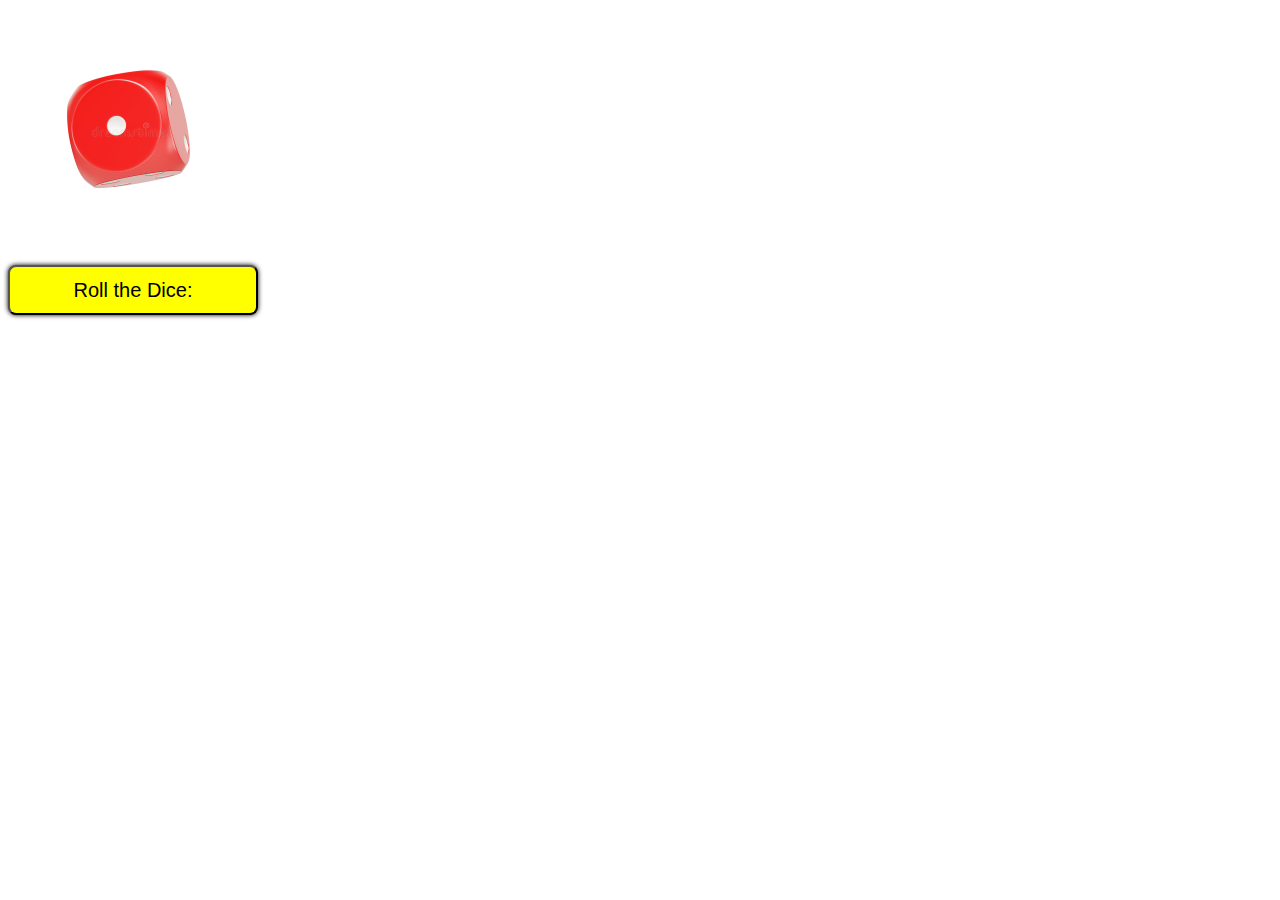
<file: index.html>
<!DOCTYPE html>
<html>
<head>
  <title>Dice Roller</title>
  <meta charset="utf-8">
  <meta name="viewport" content="width=device-width, initial-scale=1">
  <link href="https://cdn.jsdelivr.net/npm/bootstrap@5.1.3/dist/css/bootstrap.min.css" rel="stylesheet" integrity="sha384-1BmE4kWBq78iYhFldvKuhfTAU6auU8tT94WrHftjDbrCEXSU1oBoqyl2QvZ6jIW3" crossorigin="anonymous">
  <link rel="stylesheet" href="style.css"/>
</head>
<body> 
  <div class="container">
    <div class="child-div2" id="dice"  >
      <img class="img" src="./assets/images/1-dice.jpg" />
    </div>
    <button onClick="randomDice()" class="border border-danger ">Roll the Dice:  <b id="ans"></b> </button>
  </div><br/>
  
  <script src="script.js"></script>
</body>
</html>
</file>
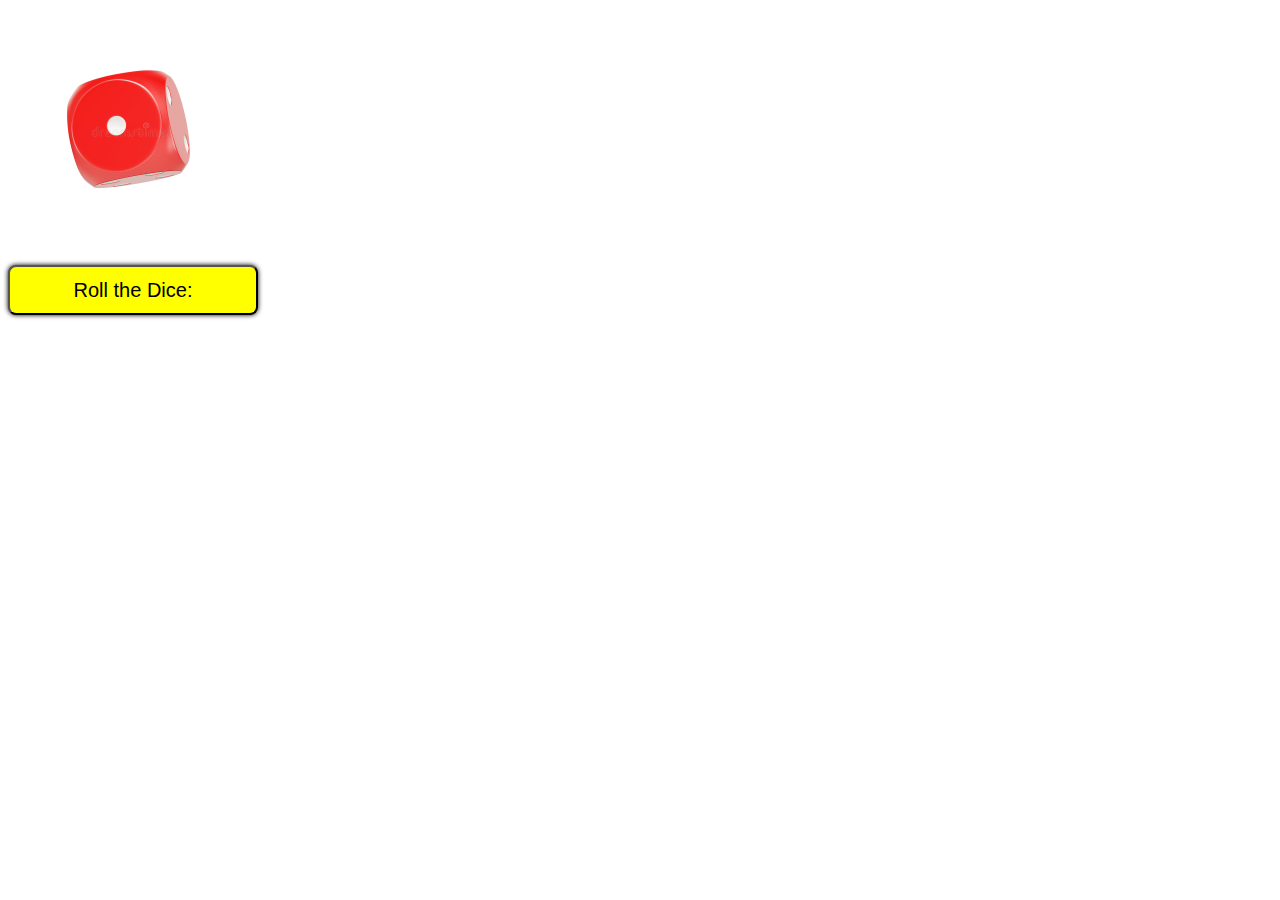
<file: diceRoller.html>
<!DOCTYPE html>
<html>
<head>
  <title>Dice Roller</title>
  <link href="https://cdn.jsdelivr.net/npm/bootstrap@5.1.3/dist/css/bootstrap.min.css" rel="stylesheet" integrity="sha384-1BmE4kWBq78iYhFldvKuhfTAU6auU8tT94WrHftjDbrCEXSU1oBoqyl2QvZ6jIW3" crossorigin="anonymous">
  <link rel="stylesheet" href="diceRoller.css"/>
</head>
<body> 
  <div class="container rounded-3">
    <div class="child-div2"id="dice"  >
      <img class="img" src="./images/1-dice.jpg" />
    </div>
    <button onClick="randomDice()" class="border border-danger ">Roll the Dice:  <b id="ans"></b> </button>
  </div><br/>
  
  <script src="diceRoller.js"></script>
</body>
</html>
</file>
<file: style.css>
.child-div2{
    height:230px;
    width: 220px;  
    text-align: center; 
    margin-top:10px;
    padding: 10px;
  }
  button{
    margin-top:5px; 
    border-radius: 8px;
    background-color: yellow;
    width:250px;
    height: 50px;
    font-size: 20px;
    box-shadow: 0px 0px 5px black;
  }
  button:hover{
    box-shadow: 0px 0px 10px black;
  }
  i{
    font-size: 25px;
  }
  .img{
    height: 200px;
    width:200px;
    margin:10px;
    border-radius: 10px;
  }
</file>
<file: diceRoller.css>
.child-div2{
    height:230px;
    width: 220px;  
    text-align: center; 
    margin-top:10px;
    padding: 10px;
  }
  button{
    margin-top:5px; 
    border-radius: 8px;
    background-color: yellow;
    width:250px;
    height: 50px;
    font-size: 20px;
    box-shadow: 0px 0px 5px black;
  }
  button:hover{
    box-shadow: 0px 0px 10px black;
  }
  i{
    font-size: 25px;
  }
  .img{
    height: 200px;
    width:200px;
    margin:10px;
    border-radius: 10px;
  }
</file>
